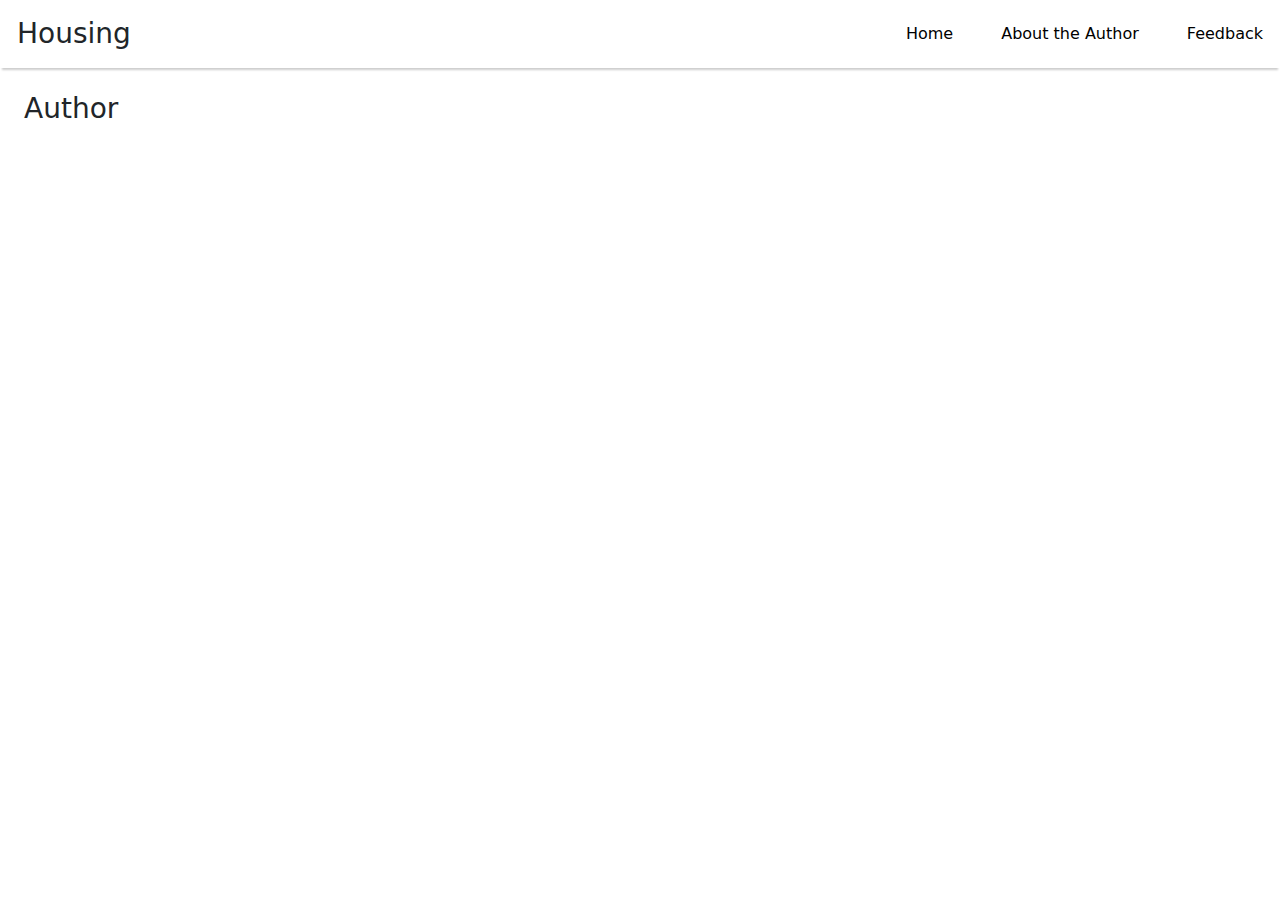
<file: pages/author.html>
<!DOCTYPE html>
<html lang="en">
  <head>
    <meta charset="UTF-8" />
    <meta name="viewport" content="width=device-width, initial-scale=1.0" />
    <title>Author</title>
    <link rel="stylesheet" href="../styles/styles.css" />
    <link
      href="https://cdn.jsdelivr.net/npm/bootstrap@5.3.3/dist/css/bootstrap.min.css"
      rel="stylesheet"
      integrity="sha384-QWTKZyjpPEjISv5WaRU9OFeRpok6YctnYmDr5pNlyT2bRjXh0JMhjY6hW+ALEwIH"
      crossorigin="anonymous"
    />
  </head>
  <body>
    <div class="main d-flex flex-column h-100">
      <nav class="d-flex justify-content-between p-3">
        <h3>Housing</h3>
        <ul class="d-flex gap-5">
          <li><a href="index.html">Home</a></li>
          <li><a href="author.html">About the Author</a></li>
          <li><a href="">Feedback</a></li>
        </ul>
      </nav>
      <main class="height-grow">
        <div class="main-wrapper p-4 gap-4 d-flex h-100">
          <h3>Author</h3>
        </div>
      </main>
    </div>
  </body>
</html>
</file>
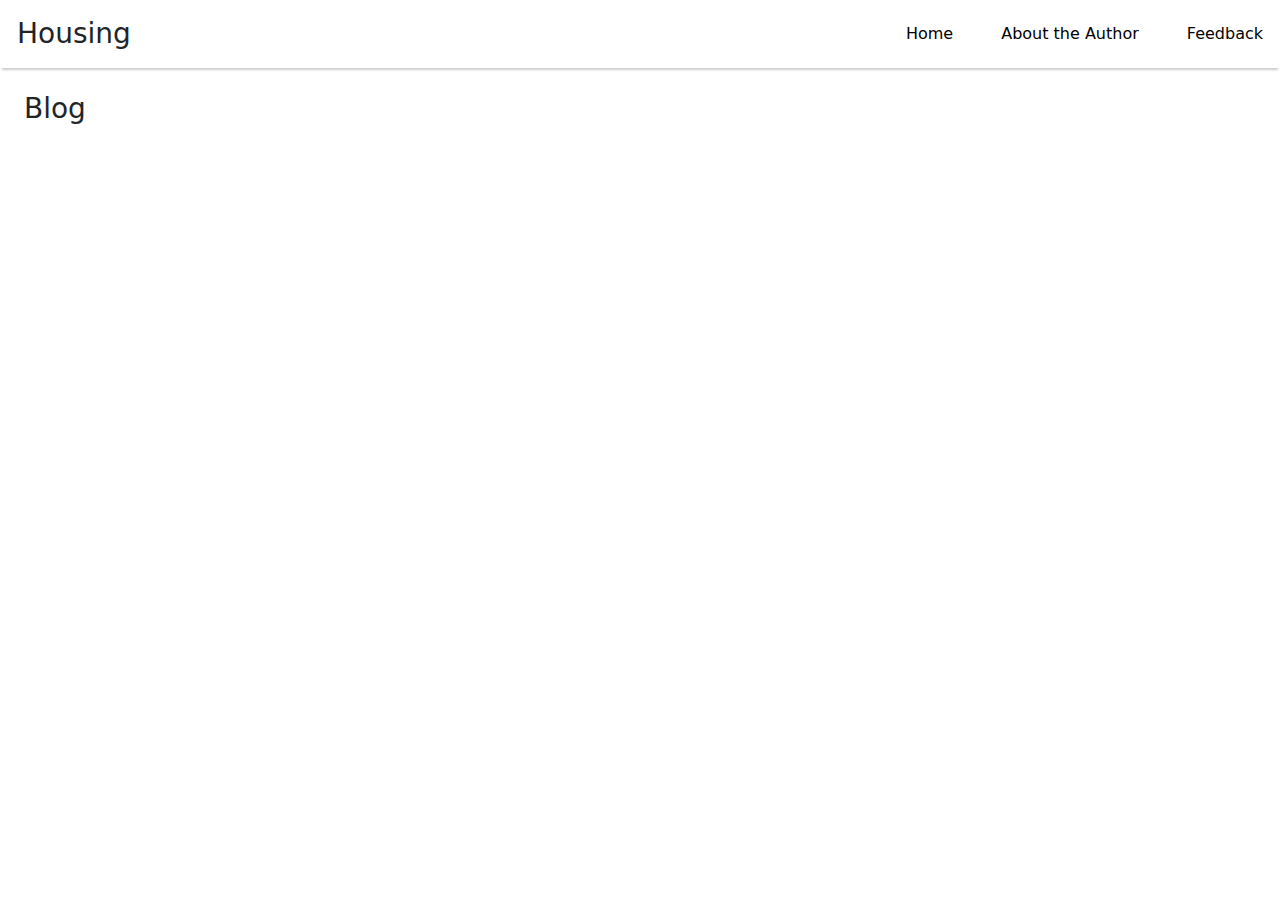
<file: pages/blog.html>
<!DOCTYPE html>
<html lang="en">
  <head>
    <meta charset="UTF-8" />
    <meta name="viewport" content="width=device-width, initial-scale=1.0" />
    <title>Blog</title>
    <link rel="stylesheet" href="../styles/styles.css" />
    <link
      href="https://cdn.jsdelivr.net/npm/bootstrap@5.3.3/dist/css/bootstrap.min.css"
      rel="stylesheet"
      integrity="sha384-QWTKZyjpPEjISv5WaRU9OFeRpok6YctnYmDr5pNlyT2bRjXh0JMhjY6hW+ALEwIH"
      crossorigin="anonymous"
    />
  </head>
  <body>
    <div class="main d-flex flex-column h-100">
      <nav class="d-flex justify-content-between p-3">
        <h3>Housing</h3>
        <ul class="d-flex gap-5">
          <li><a href="index.html">Home</a></li>
          <li><a href="author.html">About the Author</a></li>
          <li><a href="">Feedback</a></li>
        </ul>
      </nav>
      <main class="height-grow">
        <div class="main-wrapper p-4 gap-4 d-flex h-100">
          <h3>Blog</h3>
        </div>
      </main>
    </div>
  </body>
  <script src="../script.js"></script>
</html>
</file>
<file: styles/styles.css>
* {
  padding: 0 !important;
  margin: 0 !important;
}

html,
body {
  height: 100%;
}

nav {
  border: 1px solid transparent;
  box-shadow: 0 4px 2px -2px rgba(0, 0, 0, 0.2);
}
nav ul {
  align-items: center;
}
nav ul li {
  list-style: none;
}
nav ul li a {
  text-decoration: none;
  color: #000000;
}

.main-wrapper-left .large-box {
  transition: all 0.2s ease-in-out;
  cursor: pointer;
}
.main-wrapper-left .large-box:hover {
  transform: scale(1.01);
}
.main-wrapper-left .bottom .small-box {
  width: 33.33%;
  transition: all 0.2s ease-in-out;
  cursor: pointer;
}
.main-wrapper-left .bottom .small-box:hover {
  transform: scale(1.01);
}
.main-wrapper-right .right-box {
  transition: all 0.2s ease-in-out;
  cursor: pointer;
}
.main-wrapper-right .right-box:hover {
  transform: scale(1.01);
}

.height-grow {
  min-height: 0;
  flex-grow: 1;
  height: 5rem !important;
}

.author-heading {
  color: #808080;
  font-weight: 400;
  font-size: 0.85rem !important;
}

.b-1 {
  border: 1px solid #000000;
}/*# sourceMappingURL=styles.css.map */
</file>
